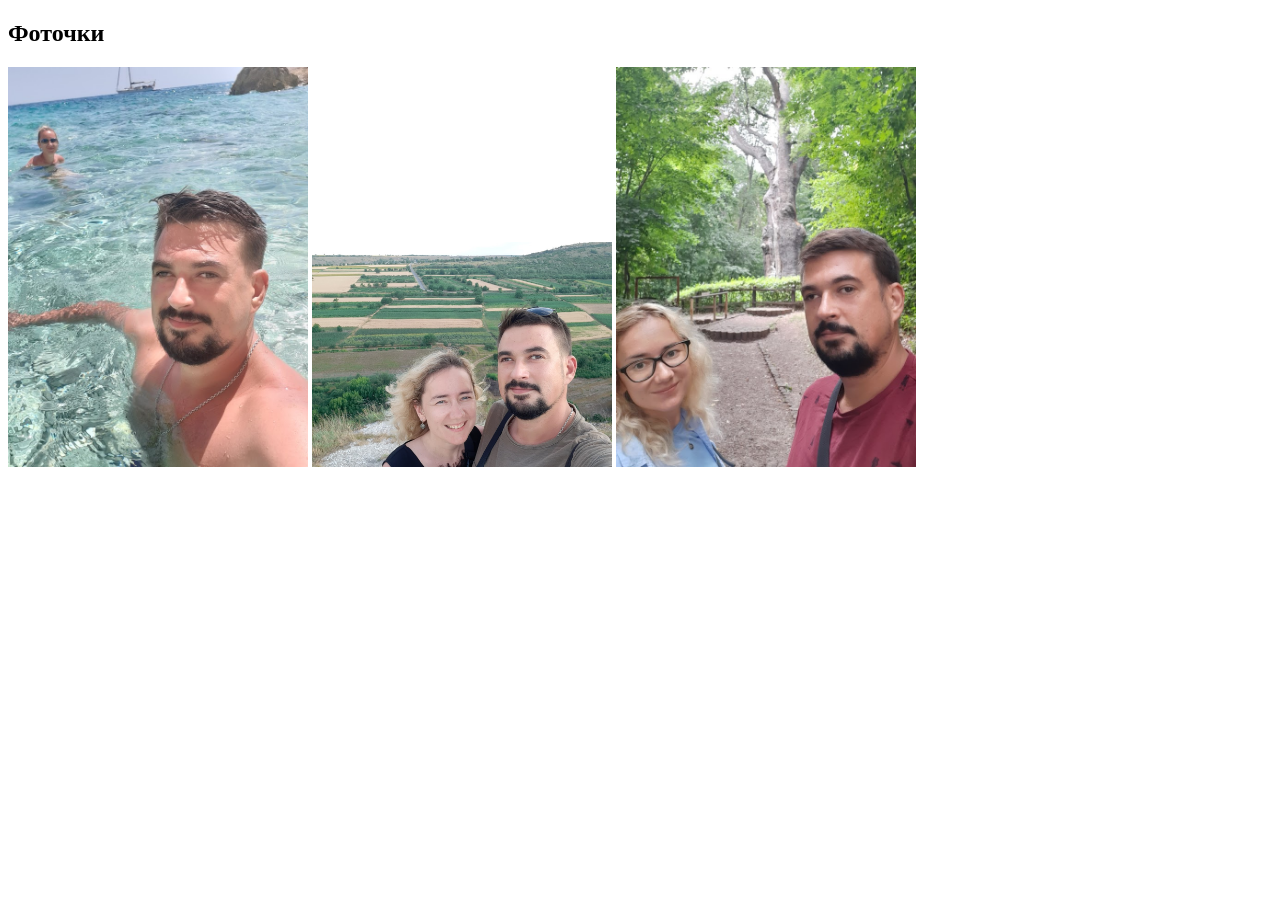
<file: Визитка/Фоточки.html>
<!DOCTYPE html>
<html lang="en">
<head>
    <meta charset="UTF-8">
    <title>Фоточки</title>
        <h2>Фоточки</h2>
        <img src="20210821_135341.jpg" width="300" alt="плаваем">
        <img src="20220706_184702.jpg" width="300" alt="гуляем">
        <img src="20220802_130500.jpg" width="300" alt="у дуба">
       
</head>
<body>
    
</html>
</file>
